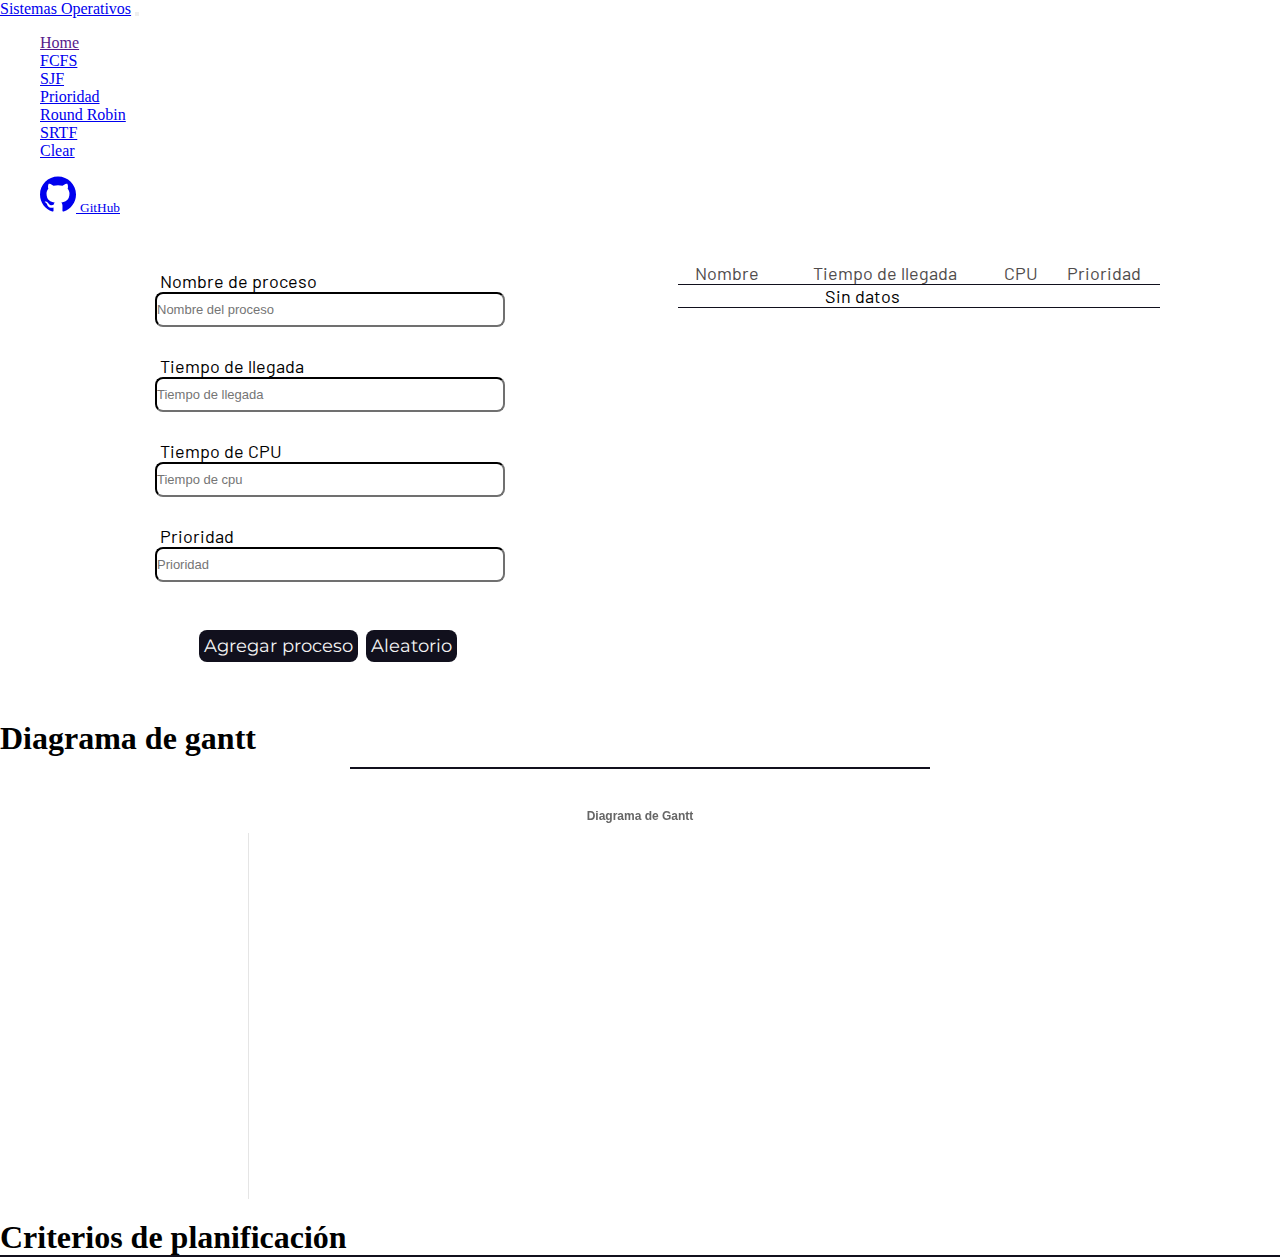
<file: index.html>
<!DOCTYPE html>
<html lang="en">
<head>
    <meta charset="UTF-8">
    <meta http-equiv="X-UA-Compatible" content="IE=edge">
    <meta name="viewport" content="width=device-width, initial-scale=1.0">
    <link rel="stylesheet" href="style.css">
    <link href="https://cdn.jsdelivr.net/npm/bootstrap@5.0.2/dist/css/bootstrap.min.css" rel="stylesheet" integrity="sha384-EVSTQN3/azprG1Anm3QDgpJLIm9Nao0Yz1ztcQTwFspd3yD65VohhpuuCOmLASjC" crossorigin="anonymous">
    <link href='https://unpkg.com/boxicons@2.1.4/css/boxicons.min.css' rel='stylesheet'>
    <title>Simulacion de algoritmos de planificacion de procesos</title>
</head>
<body>
    
    <nav class="navbar navbar-expand-lg navbar-dark bg-dark fixed-top">
        <div class="container-fluid">
          <a class="navbar-brand" href="#">Sistemas Operativos</a>
          <button class="navbar-toggler" type="button" data-bs-toggle="collapse" data-bs-target="#navbarNavDropdown" aria-controls="navbarNavDropdown" aria-expanded="false" aria-label="Toggle navigation">
            <span class="navbar-toggler-icon"></span>
          </button>
          <div class="collapse navbar-collapse" id="navbarNavDropdown">
            <ul class="navbar-nav">
              <li class="nav-item">
                <a class="nav-link active" aria-current="page" href="" id="Home">Home</a>
              </li>
              <li class="nav-item">
                <a class="nav-link active" aria-current="page" href="#contentresult" id="FCFS">FCFS</a>
              </li>
              <li class="nav-item">
                <a class="nav-link active" aria-current="page" href="#contentresult" id="SJF">SJF</a>
              </li>
              <li class="nav-item">
                <a class="nav-link active" aria-current="page" href="#contentresult" id="PRIORIDAD">Prioridad</a>
              </li>
              <li class="nav-item">
                <a class="nav-link active" aria-current="page" href="#contentresult" id="ROUNDROBIN">Round Robin</a>
              </li>
              <li class="nav-item">
                <a class="nav-link active" aria-current="page" href="#contentresult" id="SRTF">SRTF</a>
              </li>
              <li class="nav-item">
                <a class="nav-link active" aria-current="page" href="#" id="clear">Clear</a>
              </li>
            </ul>
            <ul class="navbar-nav flex-row flex-wrap ms-md-auto">
                <li class="nav-item col-6 col-md-auto">
                    <a class="nav-link p-2" href="https://github.com/LiinaRodriguez/Planificacion-de-procesos" target="_blank">
                        <svg xmlns="http://www.w3.org/2000/svg" width="36" height="36" class="navbar-nav-svg d-inline-block align-text-top" viewBox="0 0 512 499.36" role="img"><title>GitHub</title><path fill="currentColor" fill-rule="evenodd" d="M256 0C114.64 0 0 114.61 0 256c0 113.09 73.34 209 175.08 242.9 12.8 2.35 17.47-5.56 17.47-12.34 0-6.08-.22-22.18-.35-43.54-71.2 15.49-86.2-34.34-86.2-34.34-11.64-29.57-28.42-37.45-28.42-37.45-23.27-15.84 1.73-15.55 1.73-15.55 25.69 1.81 39.21 26.38 39.21 26.38 22.84 39.12 59.92 27.82 74.5 21.27 2.33-16.54 8.94-27.82 16.25-34.22-56.84-6.43-116.6-28.43-116.6-126.49 0-27.95 10-50.8 26.35-68.69-2.63-6.48-11.42-32.5 2.51-67.75 0 0 21.49-6.88 70.4 26.24a242.65 242.65 0 0 1 128.18 0c48.87-33.13 70.33-26.24 70.33-26.24 14 35.25 5.18 61.27 2.55 67.75 16.41 17.9 26.31 40.75 26.31 68.69 0 98.35-59.85 120-116.88 126.32 9.19 7.9 17.38 23.53 17.38 47.41 0 34.22-.31 61.83-.31 70.23 0 6.85 4.61 14.81 17.6 12.31C438.72 464.97 512 369.08 512 256.02 512 114.62 397.37 0 256 0z"/></svg>
                        <small class="d-md-none ms-2">GitHub</small>
                    </a>
                </li>
            </ul>
          </div>
        </div>
      </nav>

<div class="container mt-5">
    <div class="content-input" id="contentinput">
     <div class="content-data">
        <div class="datainput-group">
            <label for="name" class="process-name">Nombre de proceso</label>
            <input type="text" name="name" id="name" class="data" placeholder="Nombre del proceso" required>
        </div>
        <div class="datainput-group">
            <label for="arrivetime" class="process-arrivetime">Tiempo de llegada</label>
            <input type="number" min="0" max="30" name="arrivetime" id="arrivetime" class="data" placeholder="Tiempo de llegada" required>
        </div>
        <div class="datainput-group">
            <label for="cputime" class="process-cputime">Tiempo de CPU</label>
            <input type="number" min="0" max="30" name="cputime" id="cputime" class="data" placeholder="Tiempo de cpu" required>
        </div>
        <div class="datainput-group">
            <label for="prioridad" class="prioridad">Prioridad</label>
            <input type="number" min="1" max="8" name="prioridad" id="prioridad" class="data" placeholder="Prioridad" required>
        </div>
        
        <div class="datainput-group" id="submit">
            <ul class="databutton">
                <li>
                    <button class="addprocess btn btn-dark" id="addprocess" type="button">
                        Agregar proceso
                       </button>
                </li>
                <li>
                    <button class="addprocess btn btn-dark" id="Submitrandom" type="button" formnovalidate>
                        Aleatorio
                    </button>
                </li>
            </ul>
        </div>
     </div>
     <div class="content-table">
        <table class="table table-hover">
            <thead>
                <tr>
                    <td scope="col">Nombre</td>
                    <td scope="col">Tiempo de llegada</td>
                    <td scope="col">CPU</td>
                    <td scope="col">Prioridad</td>
                </tr>
            </thead>
            <tbody id="t-body">
                <tr>
                    <td colspan="3" align="center">Sin datos</td>
                </tr>
            </tbody>
        </table>
     </div>
    </div>
    
    <div class="resultado" id="contentresult">
        <h1>Diagrama de gantt</h1>
      <div class="summary" id="summary">
            <table class="table" id="summaryTable">
                <thead>
                    <tr>
                    </tr>
                </thead>
                <tbody>
                    <tr>
                        <td></td>
                        <td></td>
                        <td></td>
                        <td></td>
                        <td></td>
                        <td></td>
                    </tr>
                </tbody>
            </table>
        </div>
        <div class="gantt" id="dgantt">
            <canvas class="process" id="gantt"></canvas>
        </div>
    </div>
    <div class="estadisticas" id="estadisticas">
        <h1>Criterios de planificación</h1>
        <div class="stats" id="stats">
            <table class="table" id="statstable">
                <thead>
                    <tr>
                    </tr>
                </thead>
                <tbody>
                    <tr>
                        <td></td>
                        <td></td>
                        <td></td>
                        <td></td>
                    </tr>
                </tbody>
            </table>
        </div>
        <div class="usoCpu" id="usocpu">
            <p id="usoCpu"></p>
        </div>
        <div class="rendimiento" id="rend">
            <p id="rendimiento"></p>
        </div>
        <div class="tretorno" id="tretorn">
            <p id="tretorno"></p>
        </div>
        <div class="tpe" id="tpe">
            <p id="tpromedio"></p>
        </div>
        <div class="tpr">
            <p id="trespuesta"></p>
        </div>
    </div>
</div>     
    <script type="module" src="datainput.js"></script>
    <script src="https://cdn.jsdelivr.net/npm/bootstrap@5.0.2/dist/js/bootstrap.bundle.min.js" integrity="sha384-MrcW6ZMFYlzcLA8Nl+NtUVF0sA7MsXsP1UyJoMp4YLEuNSfAP+JcXn/tWtIaxVXM" crossorigin="anonymous"></script>
</body>
</html>
</file>
<file: style.css>
@import url('https://fonts.googleapis.com/css2?family=Montserrat:wght@300&display=swap');
@import url('https://fonts.googleapis.com/css2?family=Barlow:ital,wght@0,500;1,500&family=Montserrat:wght@300&display=swap');  
   
::-webkit-scrollbar {
        display: none;
    }
    
*{
    margin: 0;
    padding: 0;
    box-sizing: border-box;
}

/*body{
    position: absolute;
    width: 1240px;
    height: 945px;
    left: 0px;
    top: 0px;
    margin: 0 auto;
}


main{
    width: 80%;
    margin: 0 auto;
}

.container{
    position: absolute;
    height: 100%;
    width: calc(100% - 78px);
    left: 78px;
    transition: all 0.5s ease;

}*/

h3{
    text-align: center;
    font-size: 36px;
    font-family: 'Montserrat', sans-serif;
  
}


.title{
    padding: 8px;
}

ul{
    list-style-type: none;
    margin-block-start: 1em;
    margin-block-end: 1em;
    margin-inline-start: 0px;
    margin-inline-end: 0px;
    padding-inline-start: 40px;
}

li button{
    cursor: pointer;
    background-color:  #11101d;
    /* border-color: aliceblue; */
    border-style: none;
    color: whitesmoke;
    font-size: 18px;
    font-family: 'Montserrat', sans-serif;
    border-radius: 8px;
    padding: 5px;
    margin: 4px;
}

.databutton {
    display: flex;    
}

.content-data .datainput-group{
    display: flex;
    flex-direction: column;
    margin: 8px 0;
    justify-content: center;
}


.content-input{
    display: grid;
    width:auto;
    margin: 0 auto;
    grid-template-columns: 50% 45%;
    margin: 0 auto;
    padding: 20px;
    flex-wrap: wrap;
    justify-items: center;
}

.datainput, .content-table{
    padding: 15px;
}

input, label{
    display: block;
}

label{
    font-size: 18px;
    margin: 0 5px;
    font-family: 'Barlow', sans-serif;
}

input{  
    width: 350px;
    height: 35px;
    border-radius: 8px;
    font-size: 16px;  
    border-color: #1C1C1C;  
    cursor: text;
    font-size: 13px;
    font-family: 'Lucida Sans', 'Lucida Sans Regular', 'Lucida Grande', 'Lucida Sans Unicode', Geneva, Verdana, sans-serif;
}


.datainput-group{
    padding: 10px;
}

.content-table, .summary{
    width: 90%;
    max-width: 600px;
    margin: 0px auto;
    padding: 10px;
    font-family: 'Barlow', sans-serif;
    font-size: 18px;
}

table{
    display: table;
    border-collapse: collapse;
}


.table{
    text-align: center;
    width: 100%;
    background-color: white;
    max-height: 268px;
    overflow: scroll;
    
}

thead{ 
    text-align: center;
    color: rgb(80, 76, 76);
}

canvas{
    display: none;
    width: 800;
    height: 400;
    box-sizing: border-box;
    overflow-clip-margin: content-box;
    overflow: clip;
}

.process{
    max-width: 800px;
    width: 100%;
    margin: 20px auto;
}

thead, tbody, td{
    border-bottom: 1px solid  #11101d;
}

.addprocess{
    border-radius: 8px;
    border-color: rgb(72, 110, 192);
}

.side-bar{
    font-family: 'Montserrat', sans-serif;
    position: fixed;
    top: 0;
    left: 0;
    height: 100%;
    width: 78px;
    background-color: #11101d;
    padding: 6px 14px;
    transition: all 0.5s ease;
}

.side-bar.active{
    width: 240px;
}

.side-bar .title-logo{
    color: aliceblue;
    display: flex;
    height: 50px;
    width: 100%;
    align-items: center ;
    opacity: 0;
    pointer-events: none;
}

.side-bar.active .title-logo{
    opacity: 1;
    pointer-events: none;
}

.side-bar.active .title-logo i{
    font-size: 28px;
    margin-right: 5px;
}

.title-logo .logo-content {
    font-size: 20px;
    font-weight: 400;
}
/**

.side-bar #btn{
    position: absolute;
    color: #fff;
    top: 3%;
    left: 2%;
    font-size: 20px;
    height: 50px;
    width: 50px;
    text-align: center;
    line-height: 50px;
}

.side-bar.active #btn{
    left: 80%;
    top: 2%;
}
.side-bar .link-name{
    opacity: 0;
    pointer-events: none;
}

.side-bar.active .link-name{
    opacity: 1;
    pointer-events: auto;
}
.side-bar ul li{
    position: relative;
    height: 50px;
    width: 100%;
    margin: 0 5px;
    list-style: none;
    line-height: 50px;
}
.side-bar ul{
    padding: 0;
}
.side-bar ul li a{
    color: #fff;
    display: flex;
    align-items: center;
    text-decoration: none;
    transition: all 0.4 ease;
    border-radius: 12px ;
    white-space: nowrap;
}

.side-bar ul li a:hover{
    background-color: #fff;
    color: #11101d;
}

.side-bar ul li a i{
    height: 50px;
    min-width: 50px;
    border-radius: 12px;
    line-height: 50px;
}

.side-bar ul li .tool-tip{
    position: absolute;
    left: 122px;
    top: 0;
    transform: translateY(-50%);
    border-radius: 6px;
    height: 35px;
    width: 122px;
    background: #fff;
    line-height: 35px;
    text-align: center;
    color: #11101d;
    font-family: 'Barlow', sans-serif;
    font-size: 18px;
    box-shadow: 0 5px 10px rgba(0,0,0, 0.2);
    transition: 0s;
    opacity: 0;
    pointer-events: none;
}

.side-bar ul li:hover .tool-tip{
    transition: all 0.5s ease;
    top: 50%;
    opacity: 1;
}

.side-bar.active ul li .tool-tip{
    display: none;
}

.side-bar.active ~ .container{
 width: calc(100% - 240px);
 left: 240px;
}
*/
</file>
